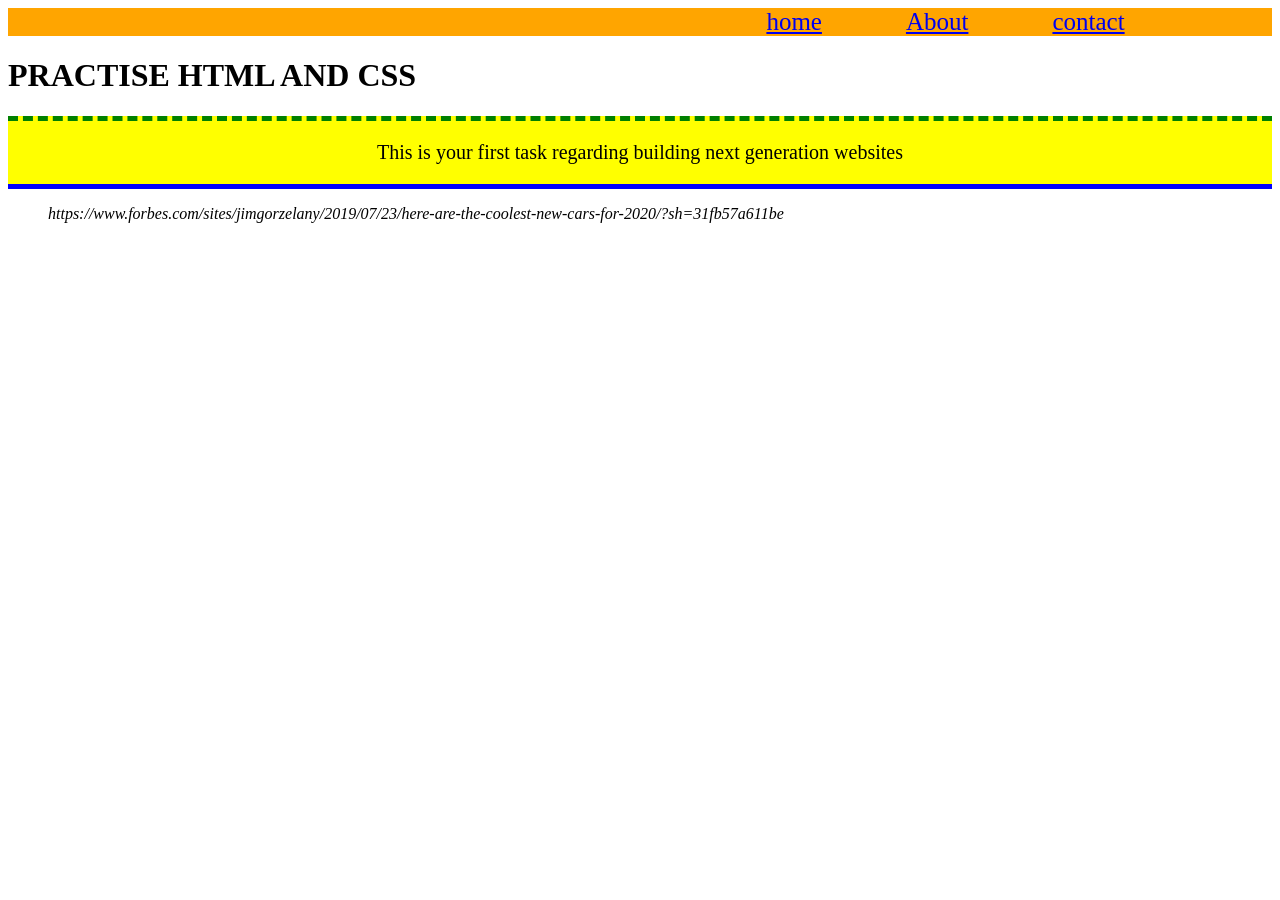
<file: index.html>
<!DOCTYPE html>
<html lang="en">
<head>
    <title>Document</title>
    <link rel="stylesheet" href="style.css">
</head>
<body>
    <div id="div1"> 
        <a id="a1" href="index.html">home</a>
        <a id="a2" href="about.html">About</a>
        <a id="a3" href="contact.html">contact</a>
    </div>
<h1>PRACTISE HTML AND CSS</h1>
<div id="div2"><p>This is your first task regarding building next generation websites</p></div>
<blockquote> <cite>https://www.forbes.com/sites/jimgorzelany/2019/07/23/here-are-the-coolest-new-cars-for-2020/?sh=31fb57a611be</cite></blockquote><pThe famed British exotic sports-car maker Aston Martin is building a full-electric version of the gorgeous and capable Rapide coupe. It comes wrapped in aluminum and carbon fiber body panels, and packs dual rear-mounted motors that generate over 600 horsepower with 700 pound-feet of torque. That should enable a 0-60 mph time under four seconds; top speed is 155 mph. It’s expected to run for over 200 miles on a charge. Production will be limited to 155 units and it should cost around $260,000.</q></p>



</body>
</html>
</file>
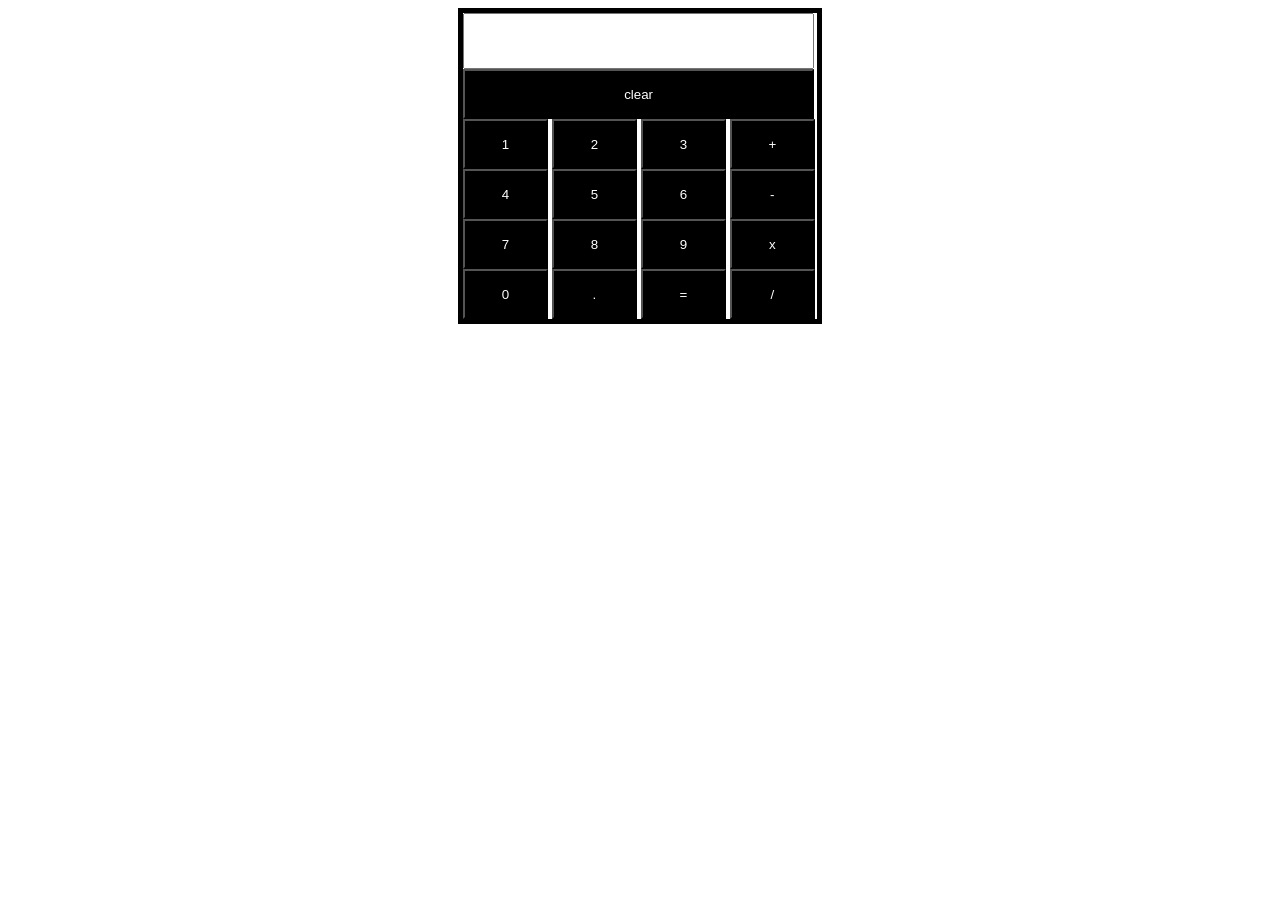
<file: contact.html>
<!DOCTYPE html>
<html lang="en">
<head>
    <meta charset="UTF-8">
    <meta http-equiv="X-UA-Compatible" content="IE=edge">
    <meta name="viewport" content="width=device-width, initial-scale=1.0">
    <title>Calculator</title>
    <script src="app.js"></script>
    <style>
        #maindiv{
            border: black solid thick;
            width: 28%;
            margin: 0 auto;
        }
        button{
            width: 24%;
            height: 50px;
            background-color: black;
            color: white;
        }
    </style>
</head>
<body>
    <div id="maindiv">
        <div>
            <input id="inp" style="width: 97%; height: 50px; font-size: x-large;" type="text">
        </div>
        <div>
            <button onclick="clearall()" style="width: 99.2%;">clear</button>
        </div>
        <div>
            <button onclick="getnumber('1')">1</button>
            <button onclick="getnumber('2')">2</button>
            <button onclick="getnumber('3')">3</button>
            <button onclick="getnumber('+')">+</button>
        </div>
        <div>
            <button onclick="getnumber('4')">4</button>
            <button onclick="getnumber('5')">5</button>
            <button onclick="getnumber('6')">6</button>
            <button onclick="getnumber('-')">-</button>
        </div>
        <div>
            <button onclick="getnumber('7')">7</button>
            <button onclick="getnumber('8')">8</button>
            <button onclick="getnumber('9')">9</button>
            <button onclick="getnumber('x')">x</button>
        </div>
        <div>
            <button onclick="getnumber('0')">0</button>
            <button onclick="getnumber('.')">.</button>
            <button onclick=" finalresult()">=</button>
            <button onclick="getnumber('/')">/</button>
        </div>
    </div>
</body>
</html>
</file>
<file: style.css>
#div1{
padding-left: 60%;
background-color: orange;
}
#a1{
 font-size: 25px;
}
#a2{
margin-left: 80px;
font-size: 25px;
}
#a3{
margin-left: 80px;
font-size: 25px;
}
#h1{
color: black;
}
#div2{
    font-size: 20px;
    text-align: center;
    background-color: yellow;
    border-top: dashed green thick;
    border-bottom: solid blue thick;
}
</file>
